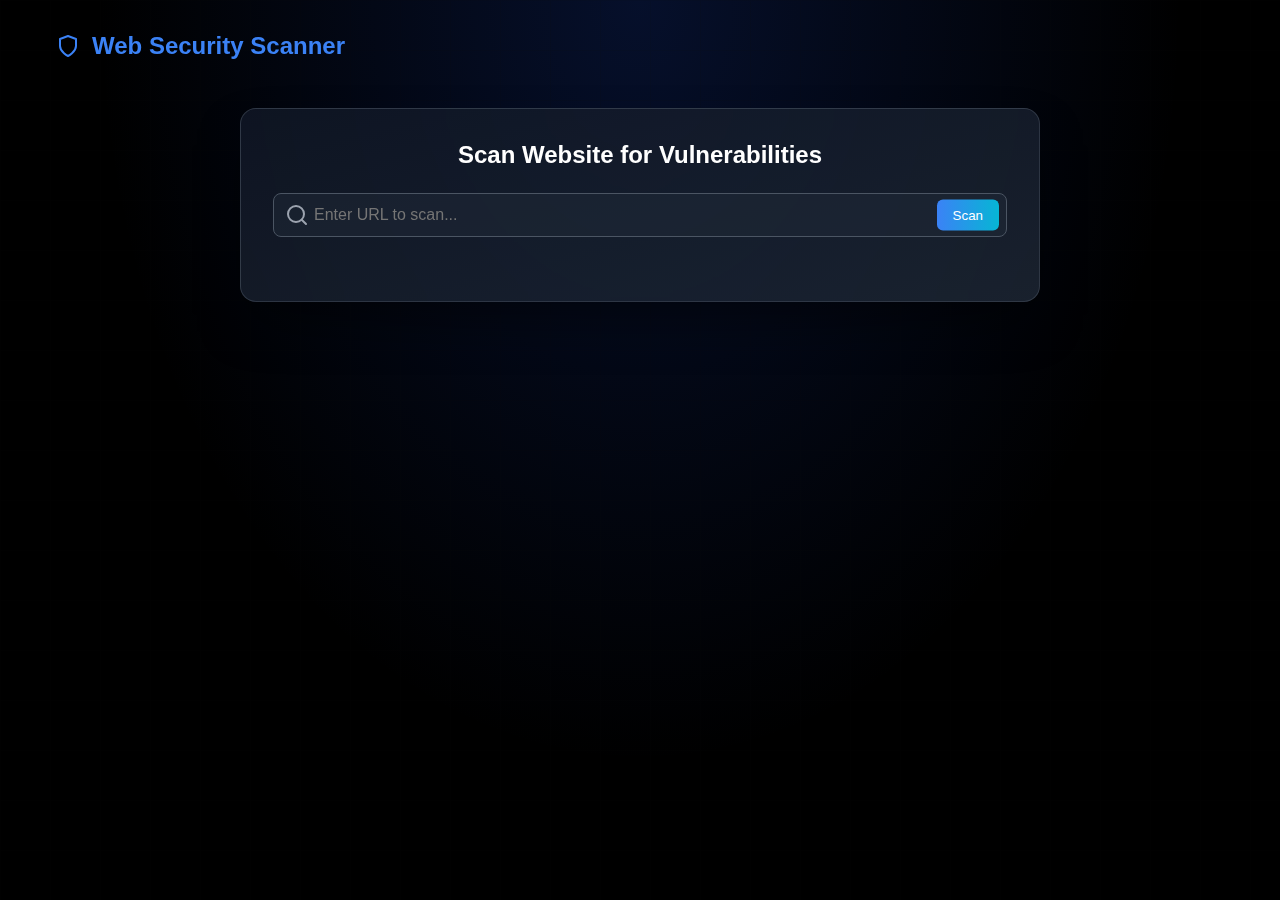
<file: web_sanner/templates/index2.html>
<!DOCTYPE html>
<html lang="en">
<head>
    <meta charset="UTF-8">
    <meta name="viewport" content="width=device-width, initial-scale=1.0">
    <title>Web Security Scanner</title>
    <style>
        /* Base styles */
        * {
            margin: 0;
            padding: 0;
            box-sizing: border-box;
        }

        body {
            font-family: -apple-system, BlinkMacSystemFont, 'Segoe UI', Roboto, Oxygen, Ubuntu, Cantarell, sans-serif;
            background-color: black;
            color: white;
            min-height: 100vh;
            overflow-x: hidden;
        }

        /* Grid background */
        .grid-overlay {
            position: fixed;
            inset: 0;
            opacity: 0.1;
            background-image: 
                linear-gradient(#0f0f0f 1px, transparent 1px),
                linear-gradient(90deg, #0f0f0f 1px, transparent 1px);
            background-size: 50px 50px;
            pointer-events: none;
        }

        /* Gradient background */
        .gradient-bg {
            position: fixed;
            inset: 0;
            background: radial-gradient(ellipse at top, rgba(29, 78, 216, 0.2), transparent 60%), black;
            pointer-events: none;
        }

        /* Main content */
        .container {
            max-width: 1200px;
            margin: 0 auto;
            padding: 2rem 1rem;
            position: relative;
            z-index: 1;
        }

        /* Header */
        .header {
            display: flex;
            align-items: center;
            margin-bottom: 3rem;
        }

        .logo {
            display: flex;
            align-items: center;
            gap: 0.75rem;
            color: #3b82f6;
            font-size: 1.5rem;
            font-weight: bold;
        }

        /* Scanner section */
        .scanner-container {
            max-width: 800px;
            margin: 0 auto;
            background: linear-gradient(to bottom right, rgba(17, 24, 39, 0.8), rgba(31, 41, 55, 0.8));
            backdrop-filter: blur(16px);
            border-radius: 1rem;
            border: 1px solid rgba(75, 85, 99, 0.5);
            padding: 2rem;
            box-shadow: 0 25px 50px -12px rgba(0, 0, 0, 0.5);
        }

        .scanner-title {
            text-align: center;
            margin-bottom: 1.5rem;
            font-size: 1.5rem;
        }

        /* URL input */
        .input-container {
            position: relative;
            margin-bottom: 2rem;
        }

        .url-input {
            width: 100%;
            padding: 0.75rem 3rem 0.75rem 2.5rem;
            background: rgba(31, 41, 55, 0.5);
            border: 1px solid rgba(75, 85, 99, 1);
            border-radius: 0.5rem;
            color: white;
            font-size: 1rem;
            transition: all 0.2s;
        }

        .url-input:focus {
            outline: none;
            border-color: #3b82f6;
            box-shadow: 0 0 0 2px rgba(59, 130, 246, 0.5);
        }

        .scan-button {
            position: absolute;
            right: 0.5rem;
            top: 50%;
            transform: translateY(-50%);
            padding: 0.5rem 1rem;
            background: linear-gradient(to right, #3b82f6, #06b6d4);
            border: none;
            border-radius: 0.375rem;
            color: white;
            cursor: pointer;
            transition: opacity 0.2s;
        }

        .scan-button:hover {
            opacity: 0.9;
        }

        .scan-button:disabled {
            background: #4b5563;
            cursor: not-allowed;
        }

        /* Scanning animation */
        .scanning {
            display: none;
            text-align: center;
            padding: 3rem 0;
        }

        .scanning.active {
            display: block;
        }

        .scan-circle {
            display: inline-flex;
            position: relative;
            width: 4rem;
            height: 4rem;
        }

        .scan-circle::before,
        .scan-circle::after {
            content: '';
            position: absolute;
            inset: 0;
            border: 4px solid #3b82f6;
            border-radius: 50%;
        }

        .scan-circle::before {
            opacity: 0.2;
            animation: ping 2s cubic-bezier(0, 0, 0.2, 1) infinite;
        }

        .scan-circle::after {
            opacity: 0.8;
            animation: pulse 2s cubic-bezier(0, 0, 0.2, 1) infinite;
        }

        @keyframes ping {
            75%, 100% {
                transform: scale(2);
                opacity: 0;
            }
        }

        @keyframes pulse {
            50% {
                opacity: 0.5;
            }
        }

        /* Results section */
        .results {
            display: none;
            margin-top: 2rem;
        }

        .results.active {
            display: block;
        }

        .stats-grid {
            display: grid;
            grid-template-columns: repeat(auto-fit, minmax(200px, 1fr));
            gap: 1rem;
            margin-bottom: 2rem;
        }

        .stat-card {
            background: rgba(31, 41, 55, 0.5);
            border: 1px solid rgba(75, 85, 99, 0.5);
            border-radius: 0.75rem;
            padding: 1rem;
        }

        .stat-header {
            display: flex;
            align-items: center;
            gap: 0.75rem;
            margin-bottom: 0.5rem;
        }

        .stat-title {
            color: #9ca3af;
            font-size: 0.875rem;
        }

        .stat-value {
            font-size: 1.5rem;
            font-weight: bold;
        }

        /* Download buttons */
        .download-buttons {
            display: flex;
            justify-content: center;
            gap: 1rem;
            margin-top: 2rem;
        }

        .download-button {
            display: flex;
            align-items: center;
            gap: 0.5rem;
            padding: 0.5rem 1rem;
            border: none;
            border-radius: 0.5rem;
            color: white;
            cursor: pointer;
            transition: opacity 0.2s;
        }

        .download-button:hover {
            opacity: 0.9;
        }

        .download-pdf {
            background: linear-gradient(to right, #10b981, #059669);
        }

        .download-csv {
            background: linear-gradient(to right, #f59e0b, #d97706);
        }

        /* Icons */
        .icon {
            width: 1.5rem;
            height: 1.5rem;
            stroke: currentColor;
            stroke-width: 2;
            stroke-linecap: round;
            stroke-linejoin: round;
            fill: none;
        }

        .icon-sm {
            width: 1rem;
            height: 1rem;
        }
    </style>
</head>
<body>
    <div class="gradient-bg"></div>
    <div class="grid-overlay"></div>

    <div class="container">
        <header class="header">
            <div class="logo">
                <svg class="icon" viewBox="0 0 24 24">
                    <path d="M12 22s8-4 8-10V5l-8-3-8 3v7c0 6 8 10 8 10z"/>
                </svg>
                <span>Web Security Scanner</span>
            </div>
        </header>

        <main class="scanner-container">
            <h2 class="scanner-title">Scan Website for Vulnerabilities</h2>
            
            <div class="input-container">
                <svg class="icon" style="position: absolute; left: 0.75rem; top: 50%; transform: translateY(-50%); color: #9ca3af;" viewBox="0 0 24 24">
                    <circle cx="11" cy="11" r="8"/>
                    <path d="m21 21-4.3-4.3"/>
                </svg>
                <input type="text" id="urlInput" class="url-input" placeholder="Enter URL to scan...">
                <button id="scanButton" class="scan-button" onclick="startScan()">Scan</button>
            </div>

            <div id="scanning" class="scanning">
                <div class="scan-circle">
                    <svg class="icon" style="position: relative; z-index: 1;" viewBox="0 0 24 24">
                        <path d="M12 22s8-4 8-10V5l-8-3-8 3v7c0 6 8 10 8 10z"/>
                    </svg>
                </div>
                <p style="margin-top: 1rem; color: #9ca3af;">Scanning for vulnerabilities...</p>
            </div>

            <div id="results" class="results">
                <div class="stats-grid">
                    <div class="stat-card">
                        <div class="stat-header">
                            <svg class="icon" style="color: #ef4444;" viewBox="0 0 24 24">
                                <circle cx="12" cy="12" r="10"/>
                                <line x1="12" y1="8" x2="12" y2="12"/>
                                <line x1="12" y1="16" x2="12" y2="16"/>
                            </svg>
                            <div>
                                <div class="stat-title">Critical</div>
                                <div class="stat-value">2</div>
                            </div>
                        </div>
                    </div>
                    <div class="stat-card">
                        <div class="stat-header">
                            <svg class="icon" style="color: #f59e0b;" viewBox="0 0 24 24">
                                <circle cx="12" cy="12" r="10"/>
                                <line x1="12" y1="8" x2="12" y2="12"/>
                                <line x1="12" y1="16" x2="12" y2="16"/>
                            </svg>
                            <div>
                                <div class="stat-title">Warnings</div>
                                <div class="stat-value">5</div>
                            </div>
                        </div>
                    </div>
                    <div class="stat-card">
                        <div class="stat-header">
                            <svg class="icon" style="color: #10b981;" viewBox="0 0 24 24">
                                <path d="M22 11.08V12a10 10 0 1 1-5.93-9.14"/>
                                <polyline points="22 4 12 14.01 9 11.01"/>
                            </svg>
                            <div>
                                <div class="stat-title">Passed</div>
                                <div class="stat-value">15</div>
                            </div>
                        </div>
                    </div>
                </div>

                <div class="download-buttons">
                    <button class="download-button download-pdf" onclick="downloadReport('pdf')">
                        <svg class="icon icon-sm" viewBox="0 0 24 24">
                            <path d="M14 2H6a2 2 0 0 0-2 2v16a2 2 0 0 0 2 2h12a2 2 0 0 0 2-2V8z"/>
                            <polyline points="14 2 14 8 20 8"/>
                            <line x1="16" y1="13" x2="8" y2="13"/>
                            <line x1="16" y1="17" x2="8" y2="17"/>
                            <polyline points="10 9 9 9 8 9"/>
                        </svg>
                        Download PDF
                    </button>
                    <button class="download-button download-csv" onclick="downloadReport('csv')">
                        <svg class="icon icon-sm" viewBox="0 0 24 24">
                            <path d="M14 2H6a2 2 0 0 0-2 2v16a2 2 0 0 0 2 2h12a2 2 0 0 0 2-2V8z"/>
                            <polyline points="14 2 14 8 20 8"/>
                            <line x1="16" y1="13" x2="8" y2="13"/>
                            <line x1="16" y1="17" x2="8" y2="17"/>
                            <polyline points="10 9 9 9 8 9"/>
                        </svg>
                        Download CSV
                    </button>
                </div>
            </div>
        </main>
    </div>

    <script>
        const urlInput = document.getElementById('urlInput');
        const scanButton = document.getElementById('scanButton');
        const scanning = document.getElementById('scanning');
        const results = document.getElementById('results');

        function startScan() {
            if (!urlInput.value) return;
            
            scanning.classList.add('active');
            results.classList.remove('active');
            scanButton.disabled = true;

            // Simulate scan
            setTimeout(() => {
                scanning.classList.remove('active');
                results.classList.add('active');
                scanButton.disabled = false;
            }, 3000);
        }

        function downloadReport(type) {
            alert(`Downloading ${type.toUpperCase()} report...`);
        }

        // Enable/disable scan button based on input
        urlInput.addEventListener('input', () => {
            scanButton.disabled = !urlInput.value;
        });
    </script>
</body>
</html>
</file>
